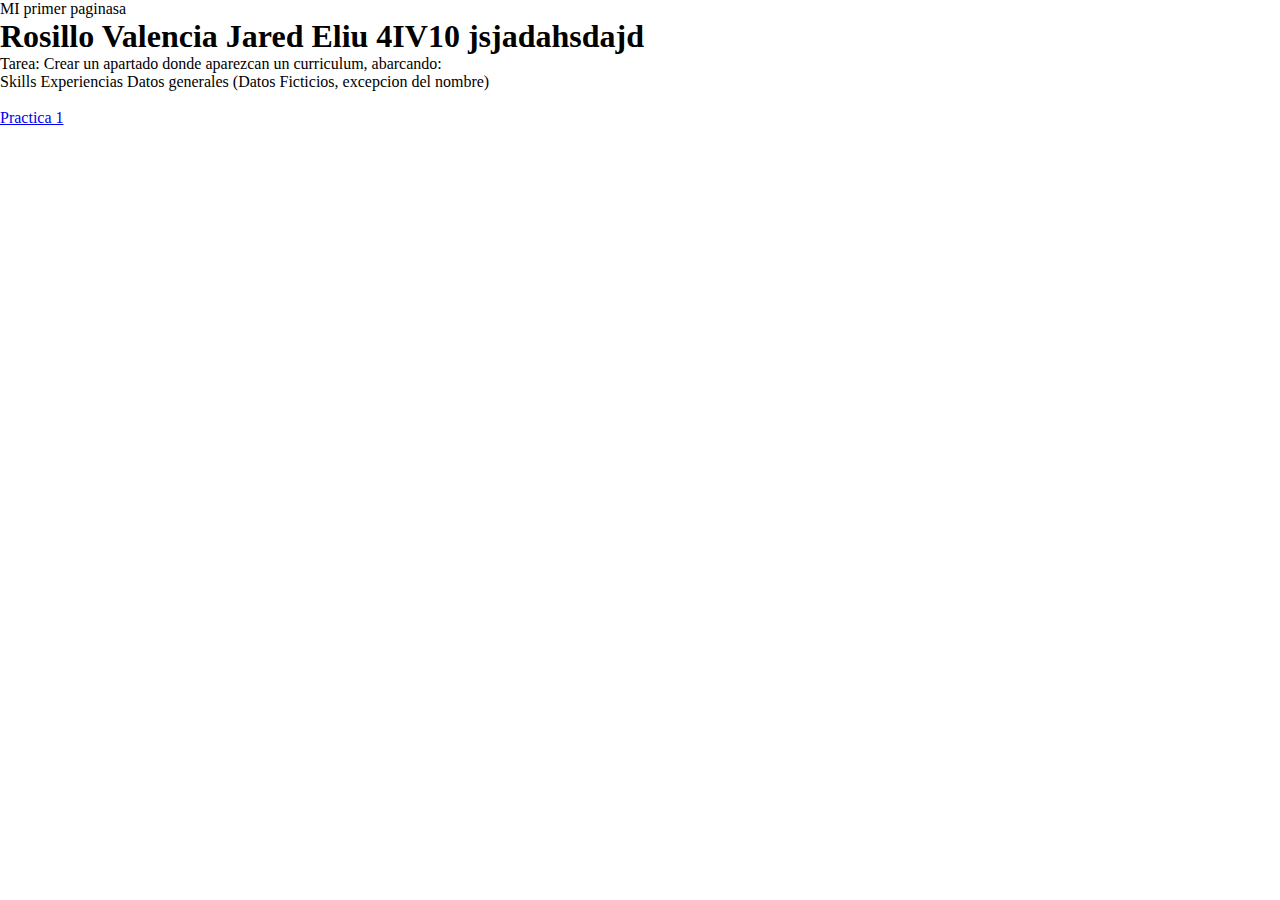
<file: Index.html>
<!DOCTYPE html>
<html lang="en">
<head>
    <meta charset="UTF-8">
    <meta http-equiv="X-UA-Compatible" content="IE=edge">
    <meta name="viewport" content="width=device-width, initial-scale=1.0">
    <title>Mi primer paginita</title>
    <link rel="stylesheet" href="./CSS/style.css">
</head>
<body>
    <div class="container">
        <p> MI primer paginasa</p>
        <h1>Rosillo Valencia Jared Eliu 4IV10 jsjadahsdajd </h1>
        <p>Tarea: Crear un apartado donde aparezcan un curriculum, abarcando:
            <br>
            Skills
            Experiencias
            Datos generales (Datos Ficticios, excepcion del nombre)
        </p>
        <br>
        <li>
            <ol><a href="./01 HTML/principal.html">Practica 1</a></ol>
        </li>
</body>
</html>
</file>
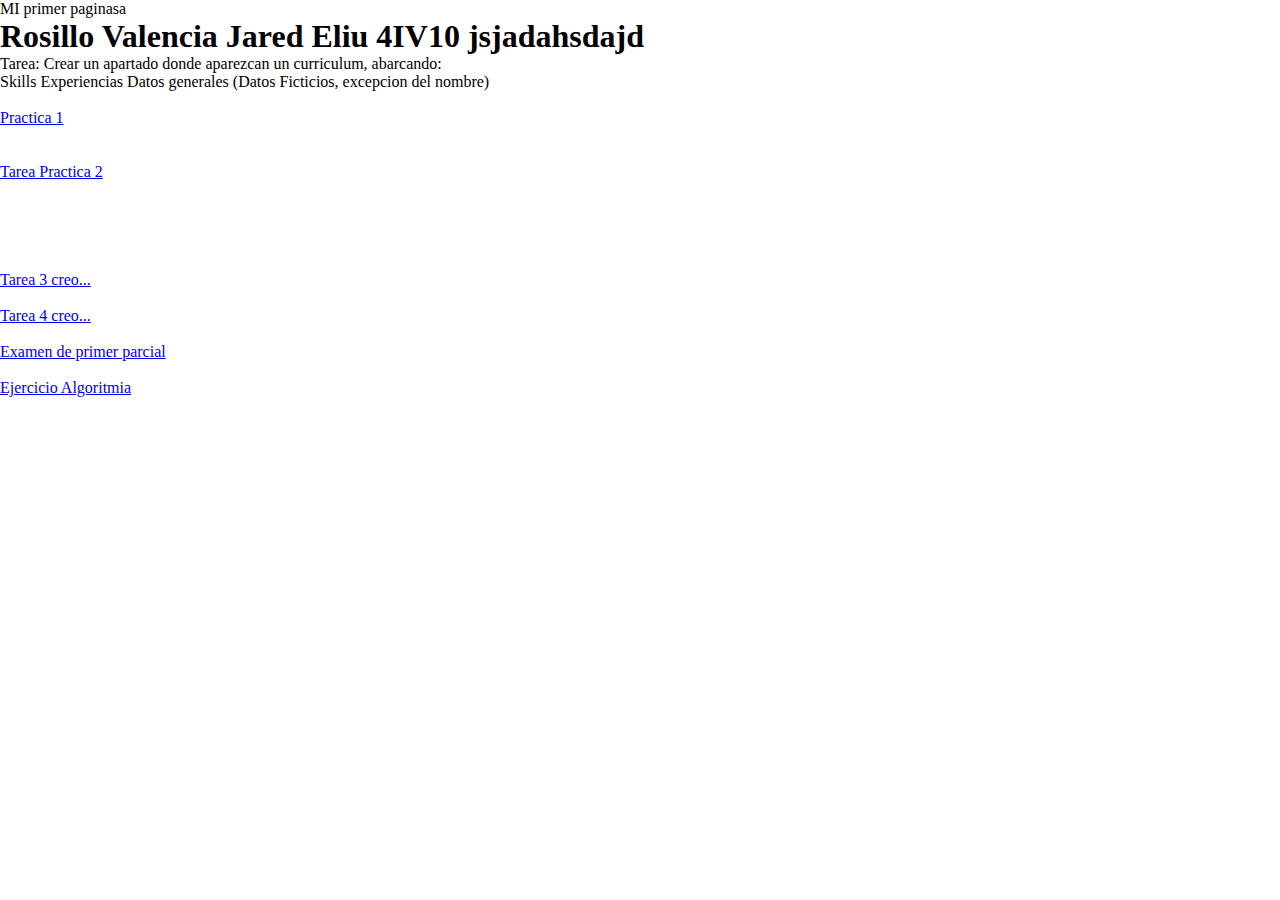
<file: index.html>
<!DOCTYPE html>
<html lang="en">
<head>
    <meta charset="UTF-8">
    <meta http-equiv="X-UA-Compatible" content="IE=edge">
    <meta name="viewport" content="width=device-width, initial-scale=1.0">
    <title>Mi primer paginita</title>
    <link rel="stylesheet" href="./CSS/style.css">
</head>
<body>
    <div class="container">
        <p> MI primer paginasa</p>
        <h1>Rosillo Valencia Jared Eliu 4IV10 jsjadahsdajd </h1>
        <p>Tarea: Crear un apartado donde aparezcan un curriculum, abarcando:
            <br>
            Skills
            Experiencias
            Datos generales (Datos Ficticios, excepcion del nombre)
        </p>
        <br>
        <li>
            <ol><a href="./03Curriculum/curriculum.html">Practica 1</a></ol>
            <br>
            <br>
            <ol><a href="./02Formulario/formulario.html">Tarea Practica 2</a></ol>

        <br>
        <br>
        <br>
        <br>
        <br>
        <a href="./Tarea_Rosillo_Valencia_Jared-4IV10_Ejercicios-a-montones/ejercicios/mainEjercicios.html ">Tarea 3 creo...</a>
        <br><br>
        <a href="./03Registro/formularioregistro.html">Tarea 4 creo...</a>
        <br><br>
        <a href="./examenprimerparcial/primerexamen.html">Examen de primer parcial </a>
            <br><br>
        <a href="./Algoritmia/algoritmia.html">Ejercicio Algoritmia</a>

        </li>
</body>
</html>
</file>
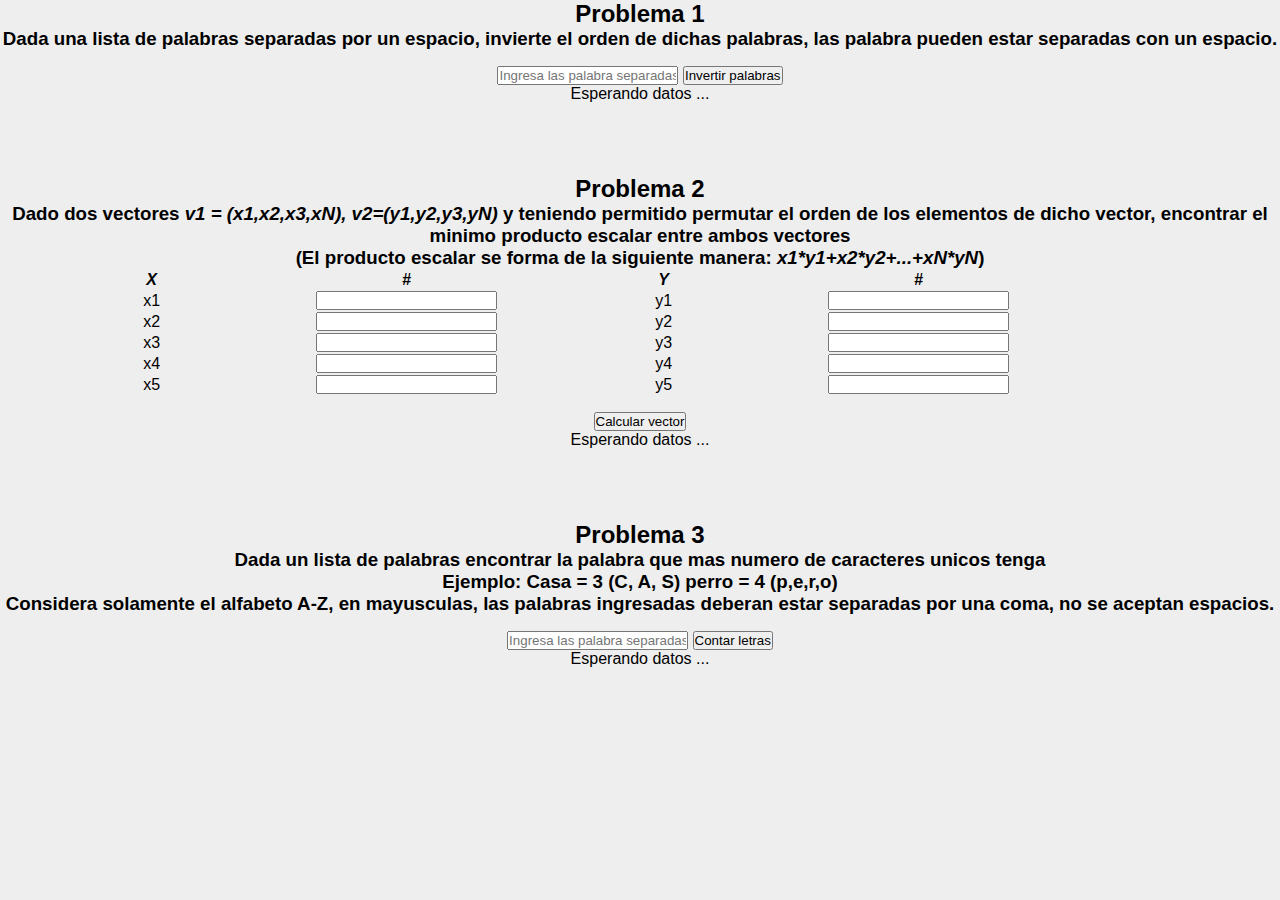
<file: Algoritmia/algoritmia.html>
<!DOCTYPE html>
<html lang="en">
  <head>
    <meta charset="UTF-8" />
    <meta http-equiv="X-UA-Compatible" content="IE=edge" />
    <meta name="viewport" content="width=device-width, initial-scale=1.0" />
    <link rel="stylesheet" href="./CSS/style.css" />
    <title>Ejercicios de Algoritmia</title>
  </head>

  <body>
    <div class="container">
      <!-- Problema 1 -->
      <div class="problema-container">
        <h2 class="problema-title">Problema 1</h2>
        <h3>
          Dada una lista de palabras separadas por un espacio, invierte el orden
          de dichas palabras, las palabra pueden estar separadas con un espacio.
        </h3>
        <div class="problema-content">
          <input
            type="text"
            class="problema-input"
            placeholder="Ingresa las palabra separadas por un espacio: "
            id="p1-input"
          />
          <button
            type="button"
            class="problema-button"
            onclick="return problemaUno()"
            style="margin-top: 1rem"
          >
            Invertir palabras
          </button>
          <pre class="problema-output" id="p1-output">Esperando datos ...</pre>
        </div>
      </div>
      <br>
      <br>
      <br>
      <br>



      <!-- Problema 2 -->
      <div class="problema-container">
        <h2 class="problema-title">Problema 2</h2>
        <h3>
          Dado dos vectores <em>v1 = (x1,x2,x3,xN), v2=(y1,y2,y3,yN)</em>
          y teniendo permitido permutar el orden de los elementos de dicho
          vector, encontrar el minimo producto escalar entre ambos vectores
          <br />
          (El producto escalar se forma de la siguiente manera:
          <em>x1*y1+x2*y2+...+xN*yN</em>)
        </h3>
        <div class="problema-content">
          <div
            class="tablas"
            style="width: 100%; display: flex; justify-content: center"
          >
            <table class="problema-table" style="width: 40%">
              <thead>
                <tr>
                  <th><em>X</em></th>
                  <th>#</th>
                </tr>
              </thead>
              <tbody>
                <tr>
                  <td>x1</td>
                  <td>
                    <input type="number" class="problema-input" id="p2-x1" />
                  </td>
                </tr>
                <tr>
                  <td>x2</td>
                  <td>
                    <input type="number" class="problema-input" id="p2-x2" />
                  </td>
                </tr>
                <tr>
                  <td>x3</td>
                  <td>
                    <input type="number" class="problema-input" id="p2-x3" />
                  </td>
                </tr>
                <tr>
                  <td>x4</td>
                  <td>
                    <input type="number" class="problema-input" id="p2-x4" />
                  </td>
                </tr>
                <tr>
                  <td>x5</td>
                  <td>
                    <input type="number" class="problema-input" id="p2-x5" />
                  </td>
                </tr>
              </tbody>
            </table>
            <table class="problema-table" style="width: 40%">
              <thead>
                <tr>
                  <th><em>Y</em></th>
                  <th>#</th>
                </tr>
              </thead>
              <tbody>
                <tr>
                  <td>y1</td>
                  <td>
                    <input type="number" class="problema-input" id="p2-y1" />
                  </td>
                </tr>
                <tr>
                  <td>y2</td>
                  <td>
                    <input type="number" class="problema-input" id="p2-y2" />
                  </td>
                </tr>
                <tr>
                  <td>y3</td>
                  <td>
                    <input type="number" class="problema-input" id="p2-y3" />
                  </td>
                </tr>
                <tr>
                  <td>y4</td>
                  <td>
                    <input type="number" class="problema-input" id="p2-y4" />
                  </td>
                </tr>
                <tr>
                  <td>y5</td>
                  <td>
                    <input type="number" class="problema-input" id="p2-y5" />
                  </td>
                </tr>
              </tbody>
            </table>
          </div>

          <button
            type="button"
            class="problema-button"
            onclick="return problemaDos()"
            style="margin-top: 1rem"
          >
            Calcular vector
          </button>
          <pre class="problema-output" id="p2-output">Esperando datos ...</pre>
        </div>
      </div>
      <br>
      <br>
      <br>
      <br>



      <!-- Problema 3 -->
      <div class="problema-container">
        <h2 class="problema-title">Problema 3</h2>
        <h3>
          Dada un lista de palabras encontrar la palabra que mas numero de
          caracteres unicos tenga <br />Ejemplo: Casa = 3 (C, A, S) perro = 4
          (p,e,r,o) <br />
          Considera solamente el alfabeto A-Z, en mayusculas, las palabras
          ingresadas deberan estar separadas por una coma, no se aceptan
          espacios.
        </h3>
        <div class="problema-content">
          <input
            type="text"
            class="problema-input"
            placeholder="Ingresa las palabra separadas por una coma: "
            id="p3-input"
          />
          <button
            type="button"
            class="problema-button"
            onclick="return problema3()"
            style="margin-top: 1rem"
          >
            Contar letras
          </button>
          <pre class="problema-output" id="p3-output">Esperando datos ...</pre>
        </div>
      </div>
    </div>

    <script src="./JS/algo.js"></script>
  </body>
</html>
</file>
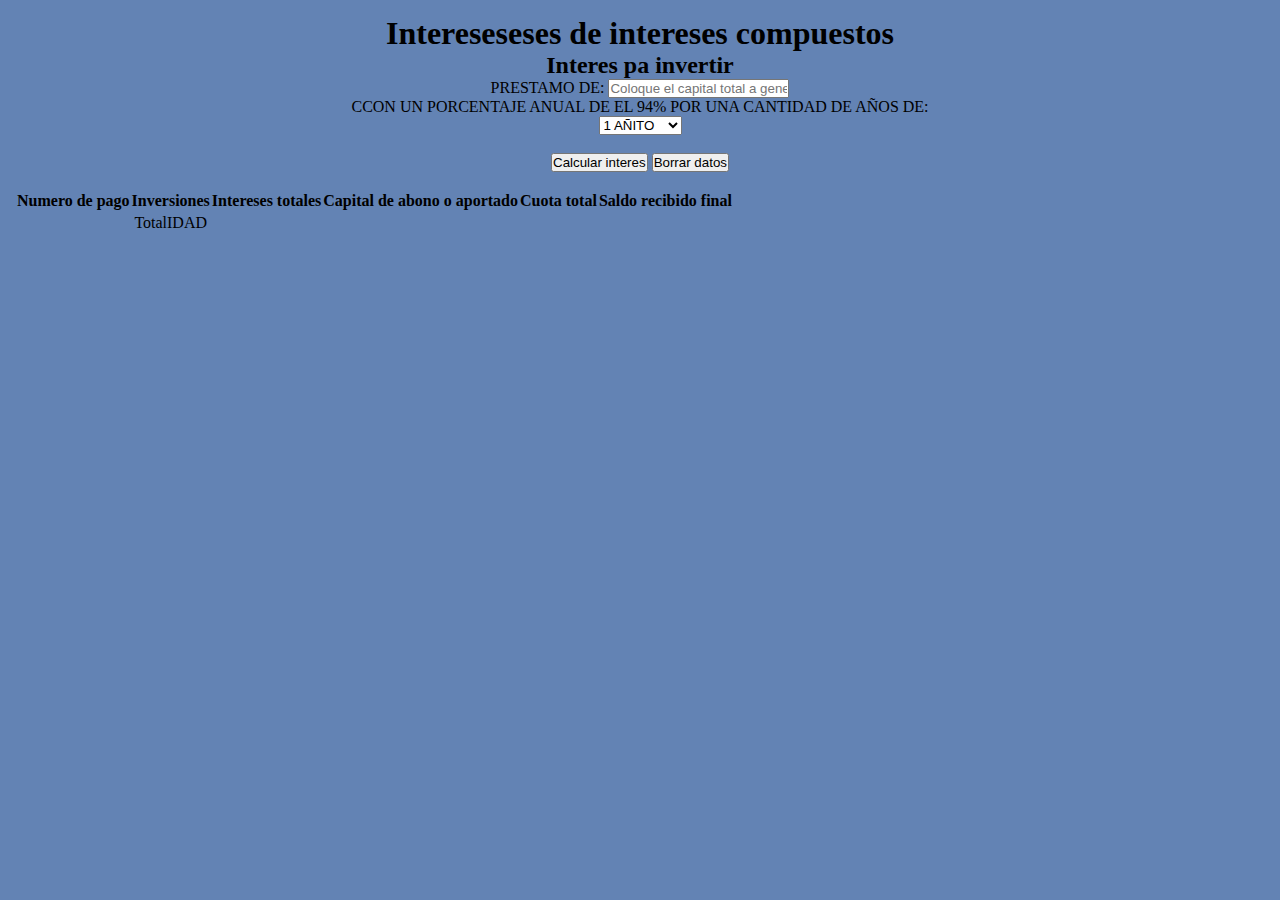
<file: examenprimerparcial/primerexamen.html>
<!DOCTYPE html>
<html lang="en">
  <head>
    <meta charset="UTF-8" />
    <meta http-equiv="X-UA-Compatible" content="IE=edge" />
    <meta name="viewport" content="width=device-width, initial-scale=1.0" />
    <link rel="stylesheet" href="./CSS/examenstyle.css" />
    <title>PRIMER</title>
  </head>

  <body>
    <div class="main-container">
      <header>
        <h1>Intereseseses de intereses compuestos</h1>
        <nav>
          <h2>
            Interes pa invertir
          </h2>
        </nav>
      </header>
      <form method="get" name="input">
        <label>PRESTAMO DE: </label>
        <input
          type="text"
          id="capital"
          placeholder="Coloque el capital total a generar"
          onkeypress="return inputN(event)"
        />
        <br />
        <label>CCON UN PORCENTAJE ANUAL DE EL 94% POR UNA CANTIDAD DE AÑOS DE:</label><br />
        <select name="años" id="years">
          <option value="1" selected>1 AÑITO</option>
          <option value="2">2 AÑITOS</option>
          <option value="3">3 AÑITOS</option>
          <option value="4">4 AÑITOS</option>
          <option value="5">5 AÑITOS</option>
        </select>
        <br />
        <br />
        <input type="button" value="Calcular interes" onclick="return examenF()" />
        <input type="button" value="Borrar datos" onclick="return limpiar()" />
        <br />
        <br />
        <div class="amortization-table">
          <table>
            <thead>
              <tr>
                <th>Numero de pago</th>
                <th>Inversiones</th>
                <th>Intereses totales</th>
                <th>Capital de abono o aportado</th>
                <th>Cuota total</th>
                <th>Saldo recibido final</th>
              </tr>
            </thead>
            <tbody id="table">
              <tr>
                <td><pre id="noPago"></pre></td>
                <td><pre id="prestamo"></pre></td>
                <td><pre id="interes"></pre></td>
                <td><pre id="pago"></pre></td>
                <td><pre id="cuota"></pre></td>
                <td><pre id="restante"></pre></td>
              </tr>
              <tr>
                <td></td>
                <td>TotalIDAD</td>
                <td><pre id="totalIntereses"></pre></td>
                <td><pre id="totalPago"></pre></td>
                <td><pre id="totalCuota"></pre></td>
                <td></td>
              </tr>
            </tbody>
          </table>
        </div>
        <br />
      </form>
    </div>

    <div class="back-container">
    
    </div>

    <script src="./JS/examenFunction.js"></script>
  </body>
</html>
</file>
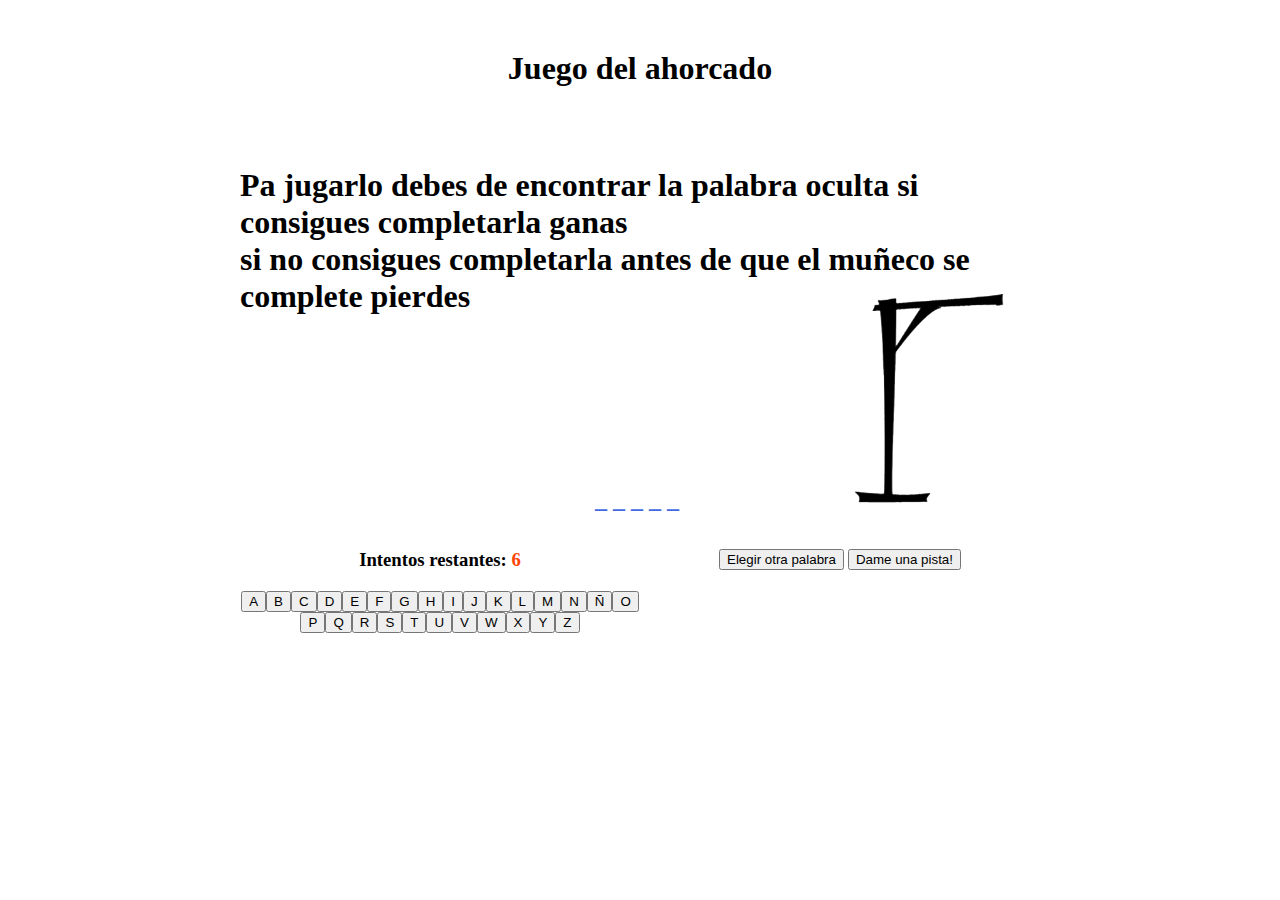
<file: juego-ahorcado/Ahorcado.html>
<!DOCTYPE html>
<html lang="es">
  <head>
    <meta charset="utf-8">
    <title>Ud.2 - Relacion de ejercicios 5</title>
    <link rel="stylesheet" href="estilo-ahoracado.css">
  </head>
  <body>
      <div class="main-container">

        <h1 class="titulo">Juego del ahorcado</h1>
        <h1>Pa jugarlo debes de encontrar la palabra oculta si consigues completarla ganas <br>
        si no consigues completarla antes de que el muñeco se complete pierdes</h1><br>
        <h1 id="msg-final"></h1>
        <h3 id="acierto"></h3>
        <div class="flex-row no-wrap">
          <h2 class="palabra" id="palabra"></h2>
          <picture>
            <img src="img/ahorcado_6.png" alt="" id="image6">
            <img src="img/ahorcado_5.png" alt="" id="image5">
            <img src="img/ahorcado_4.png" alt="" id="image4">
            <img src="img/ahorcado_3.png" alt="" id="image3">
            <img src="img/ahorcado_2.png" alt="" id="image2">
            <img src="img/ahorcado_1.png" alt="" id="image1">
            <img src="img/ahorcado_0.png" alt="" id="image0">
          </picture>
        </div>
        <div class="flex-row" id="turnos">
          <div class="col">
            <h3>Intentos restantes: <span id="intentos">6</span></h3>
          </div>
          <div class="col">
            <button onclick="inicio()" id="reset">Elegir otra palabra</button>
            <button onclick="pista()" id="pista">Dame una pista!</button>
            <span id="hueco-pista"></span>
          </div>
          </div>
        
        <div class="flex-row">
          <div class="col">
            <div class="flex-row" id="abcdario">
            </div>
          </div>
          <div class="col"></div>
        </div>

      </div>
    <script src="ahorcado.js"></script>
  </body>
</html>
</file>
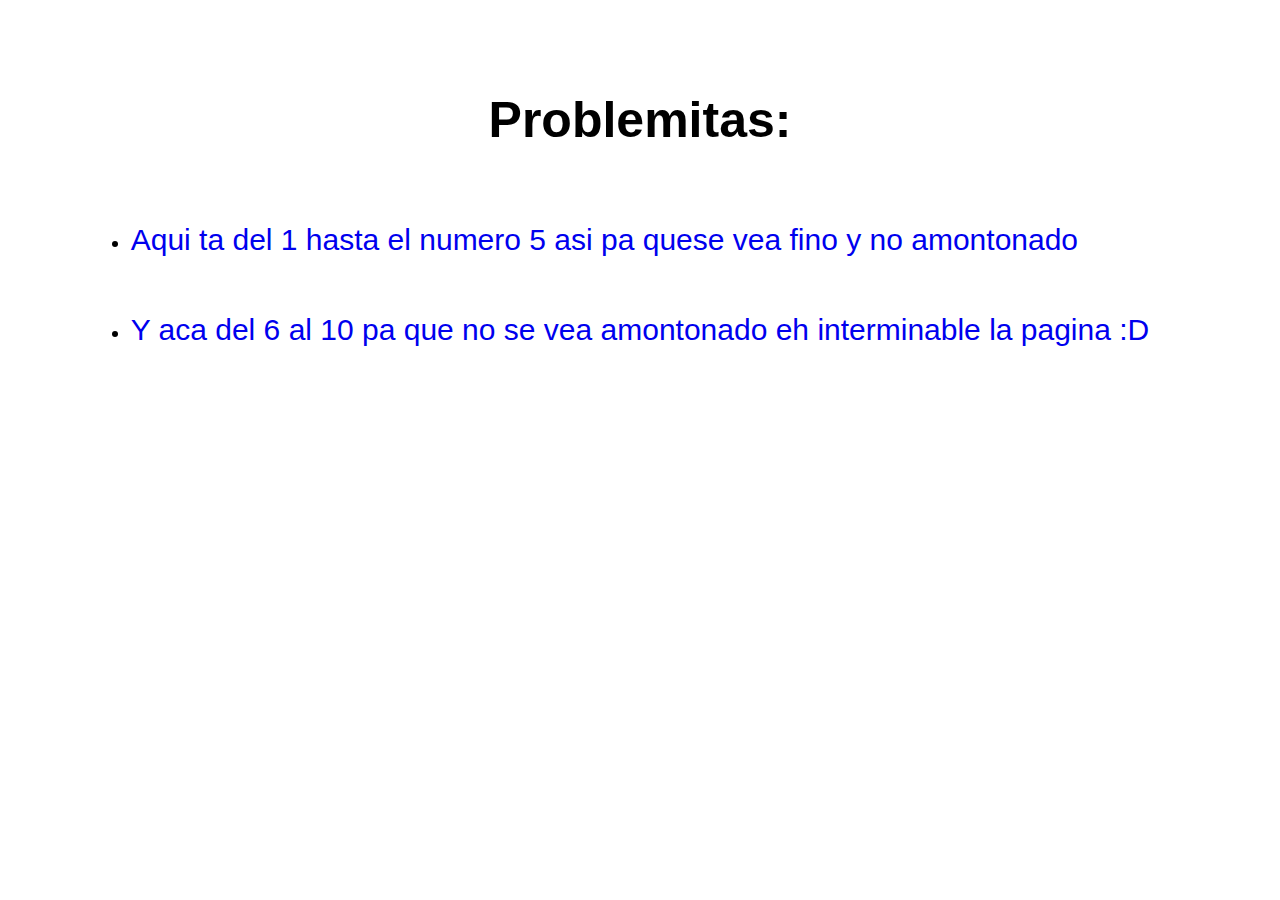
<file: Tarea_Rosillo_Valencia_Jared-4IV10_Ejercicios-a-montones/Ejercicios/mainEjercicios.html>
<!DOCTYPE html>
<html lang="en">
  <head>
    <meta charset="UTF-8" />
    <meta http-equiv="X-UA-Compatible" content="IE=edge" />
    <meta name="viewport" content="width=device-width, initial-scale=1.0" />
    <link rel="stylesheet" href="./CSS/stylemain.css" />
    <title>Problemitas</title>
  </head>

  <body>
    <div class="exercise-container">
      <h2>Problemitas:</h2>
      <ul>
        <li><a href="./Uno-Cinco.html">Aqui ta del 1 hasta el numero 5 asi pa quese vea fino y no amontonado</a></li>
        <li><a href="./Seis-Diez.html">Y aca del 6 al 10 pa que no se vea amontonado eh interminable la pagina :D</a></li>
      </ul>
    </div>

  </body>
</html>
</file>
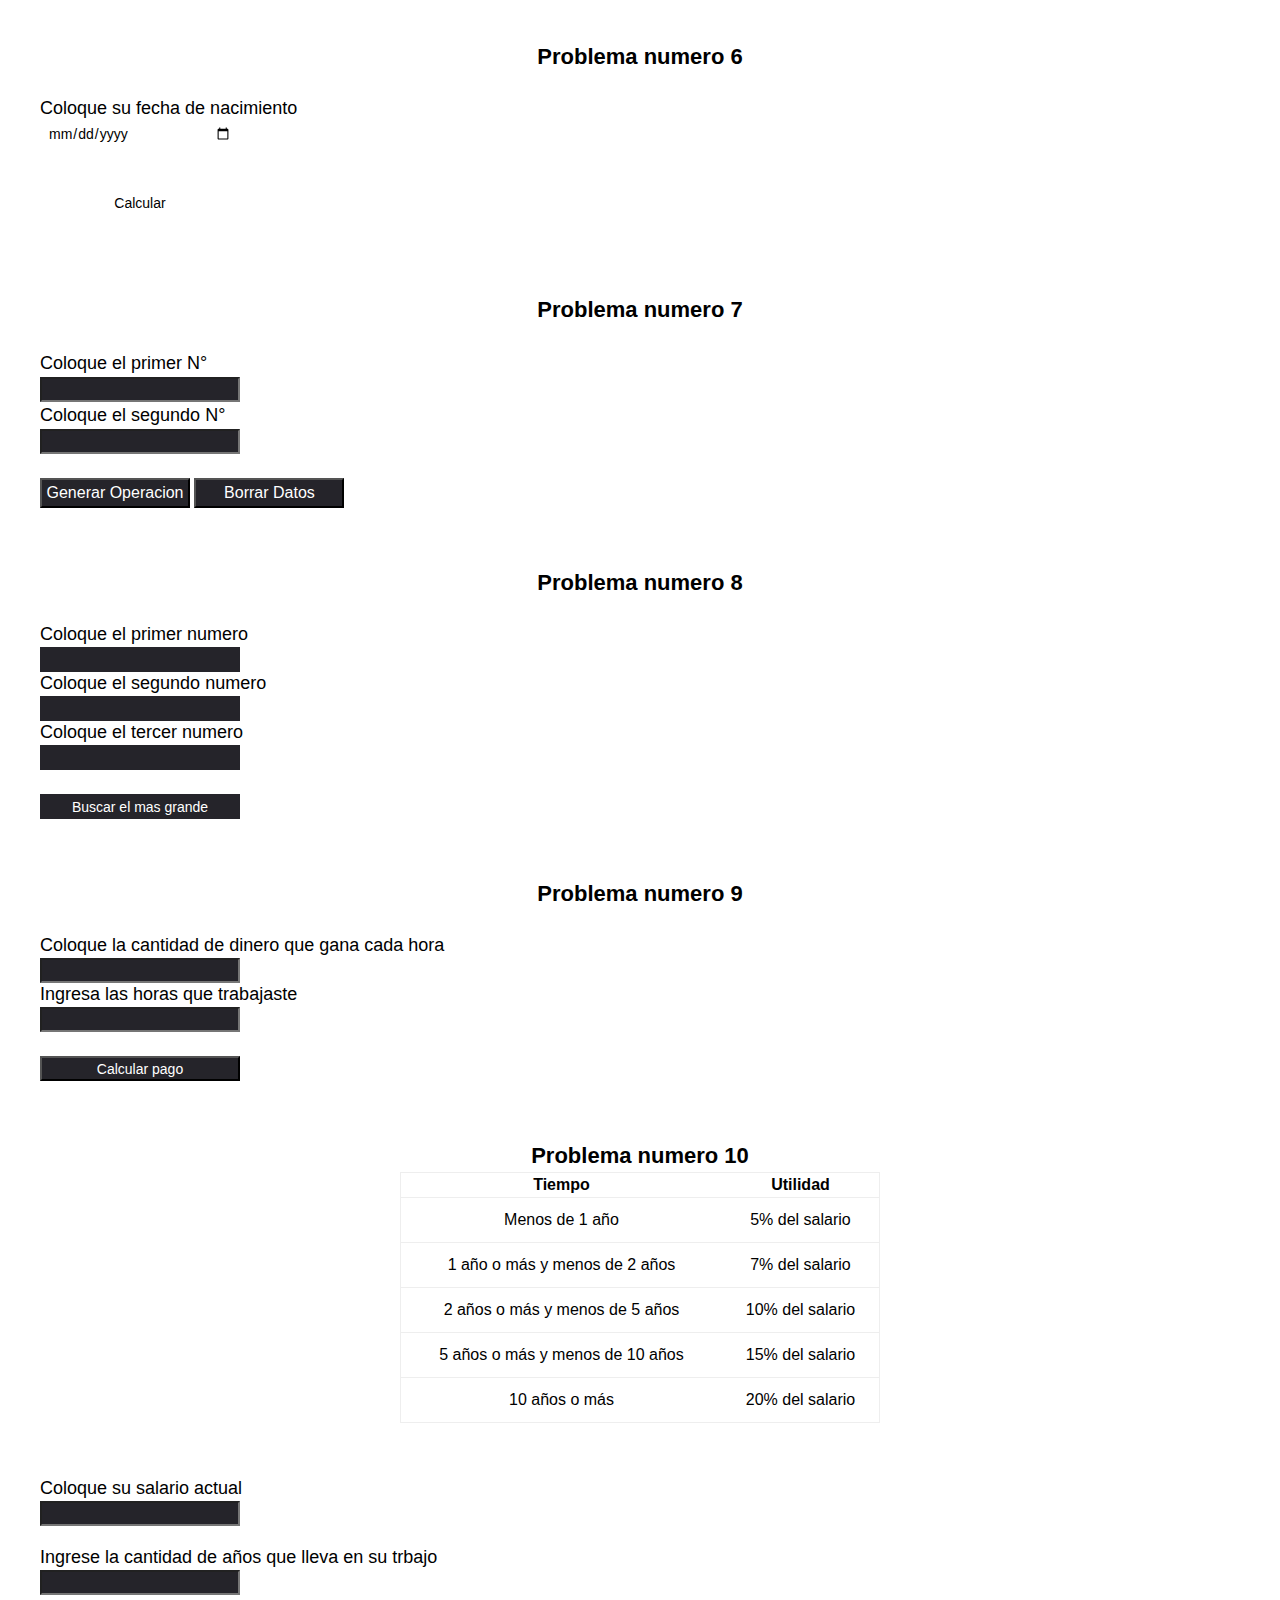
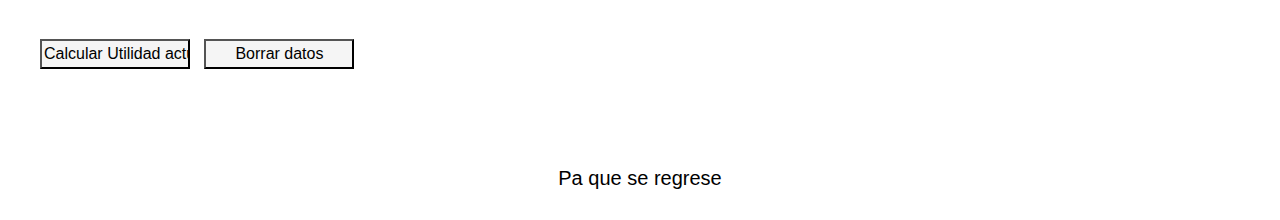
<file: Tarea_Rosillo_Valencia_Jared-4IV10_Ejercicios-a-montones/Ejercicios/Seis-Diez.html>
<!DOCTYPE html>
<html lang="en">
  <head>
    <meta charset="UTF-8" />
    <meta http-equiv="X-UA-Compatible" content="IE=edge" />
    <meta name="viewport" content="width=device-width, initial-scale=1.0" />
    <link rel="stylesheet" href="./CSS/styleSeis-Diez.css">
    <script src="./JS/functionSeis-Diez.js"></script>
    <title>Seis-Diez</title>
  </head>

  <body>
    <div class="sixth">
      <h3>Problema numero 6</h3>
      <br />
      <div class="sixth-answer">
        <form name="input"  method = "get" onsubmit="return sixth(this)">
          <label >Coloque su fecha de nacimiento</label>
          <br>
          <input type="date" name="nacimiento" id="fecha" max="2023-12-31">
          <br>
          <br>
          <input type="submit" value="Calcular">
        </form>
      </div>
    </div>
    <br />
    <div class="seventh">
      <h3>Problema numero 7</h3>
          
      <br />
      <div class="seventh-answer">
        <form name="input"  method = "get" >
          <label >Coloque el primer N°</label>
          <br>
          <input type="text"  id="numeroUno" onkeypress="return seventhI(event)">
          <br>
          <label >Coloque el segundo N°</label>
          <br>
          <input type="text" id="numeroDos" onkeypress="return seventhI(event)">
          <br>
          <br>
          <input type="button" value="Generar Operacion" onclick="return seventh()">
          <input type="button" value="Borrar Datos" onclick="return seventhV()">
        </form>
      </div>
    </div>
    <br />
    <div class="eighth">
      <h3>Problema numero 8</h3>

      <br />
      <div class="eighth-answer">
      <form  name="numeros"method="get" onsubmit="return eighth(this)">
        <label >Coloque el primer numero</label>
        <br>
        <input type="text" name="numero uno" id="numberOne">
        <br>
        <label >Coloque el segundo numero</label>
        <br>
        <input type="text" id="numberTwo" name="numero dos">
        <br>
        <label >Coloque el tercer numero</label>
        <br>
        <input type="text" id="numberThree" name="numero tres">
        <br>
        <br>
        <input type="submit"value="Buscar el mas grande">
      </form>
      </div>
    </div>
    <br />
    <div class="ninth">
      <h3>Problema numero 9</h3>

      <br />
      <div class="ninth-answer">
        <form name="input" onsubmit="return ninth(this)">
        <label >Coloque la cantidad de dinero que gana cada hora</label>
        <br>
        <input type="text" name="salario" id="payment">
        <br>
        <label >Ingresa las horas que trabajaste</label>
        <br>
        <input type="text" name="horas" id="hours">
        <br>
        <br>
        <input type="submit" value="Calcular pago">
        </form>
      </div>
    </div>
    <br />
    <div class="tenth">
      <h3>Problema numero 10</h3>

        <table>
          <tr>
            <th>Tiempo</th>
            <th>Utilidad</th>
          </tr>
          <tr>
            <td>Menos de 1 año</td>
            <td>5% del salario</td>
          </tr>
          <tr>
            <td>1 año o más y menos de 2 años</td>
            <td>7% del salario</td>
          </tr>
          <tr>
            <td>2 años o más y menos de 5 años</td>
            <td>10% del salario</td>
            <tr>
              <td>5 años o más y menos de 10 años</td>
              <td>15% del salario</td>
            </tr>
            <tr>
              <td>10 años o más</td>
              <td>20% del salario</td>
        </table>
      </p>
      <br />
      <div class="tenth-answer">
        <form  method="get" onkeypress="return tenthI(event)">
        <label >Coloque su salario actual</label>
        <br>
        <input type="text" name="salario" id="lastment">
        <br>
        <label >Ingrese la cantidad de años que lleva en su trbajo</label>
        <br>
        <input type="text" name="años" id="years">
        <br>
        <br>
        <input type="button" value="Calcular Utilidad actual" onclick="return tenth()">
        <input type="button" value="Borrar datos" onclick="return tenthV()">
        </form>
        <br>
      </div>
    </div>
    <div class="back-container">

      <br />
      <a href="../Ejercicios/mainEjercicios.html">Pa que se regrese </a>
    </div>
  </body>
</html>
</file>
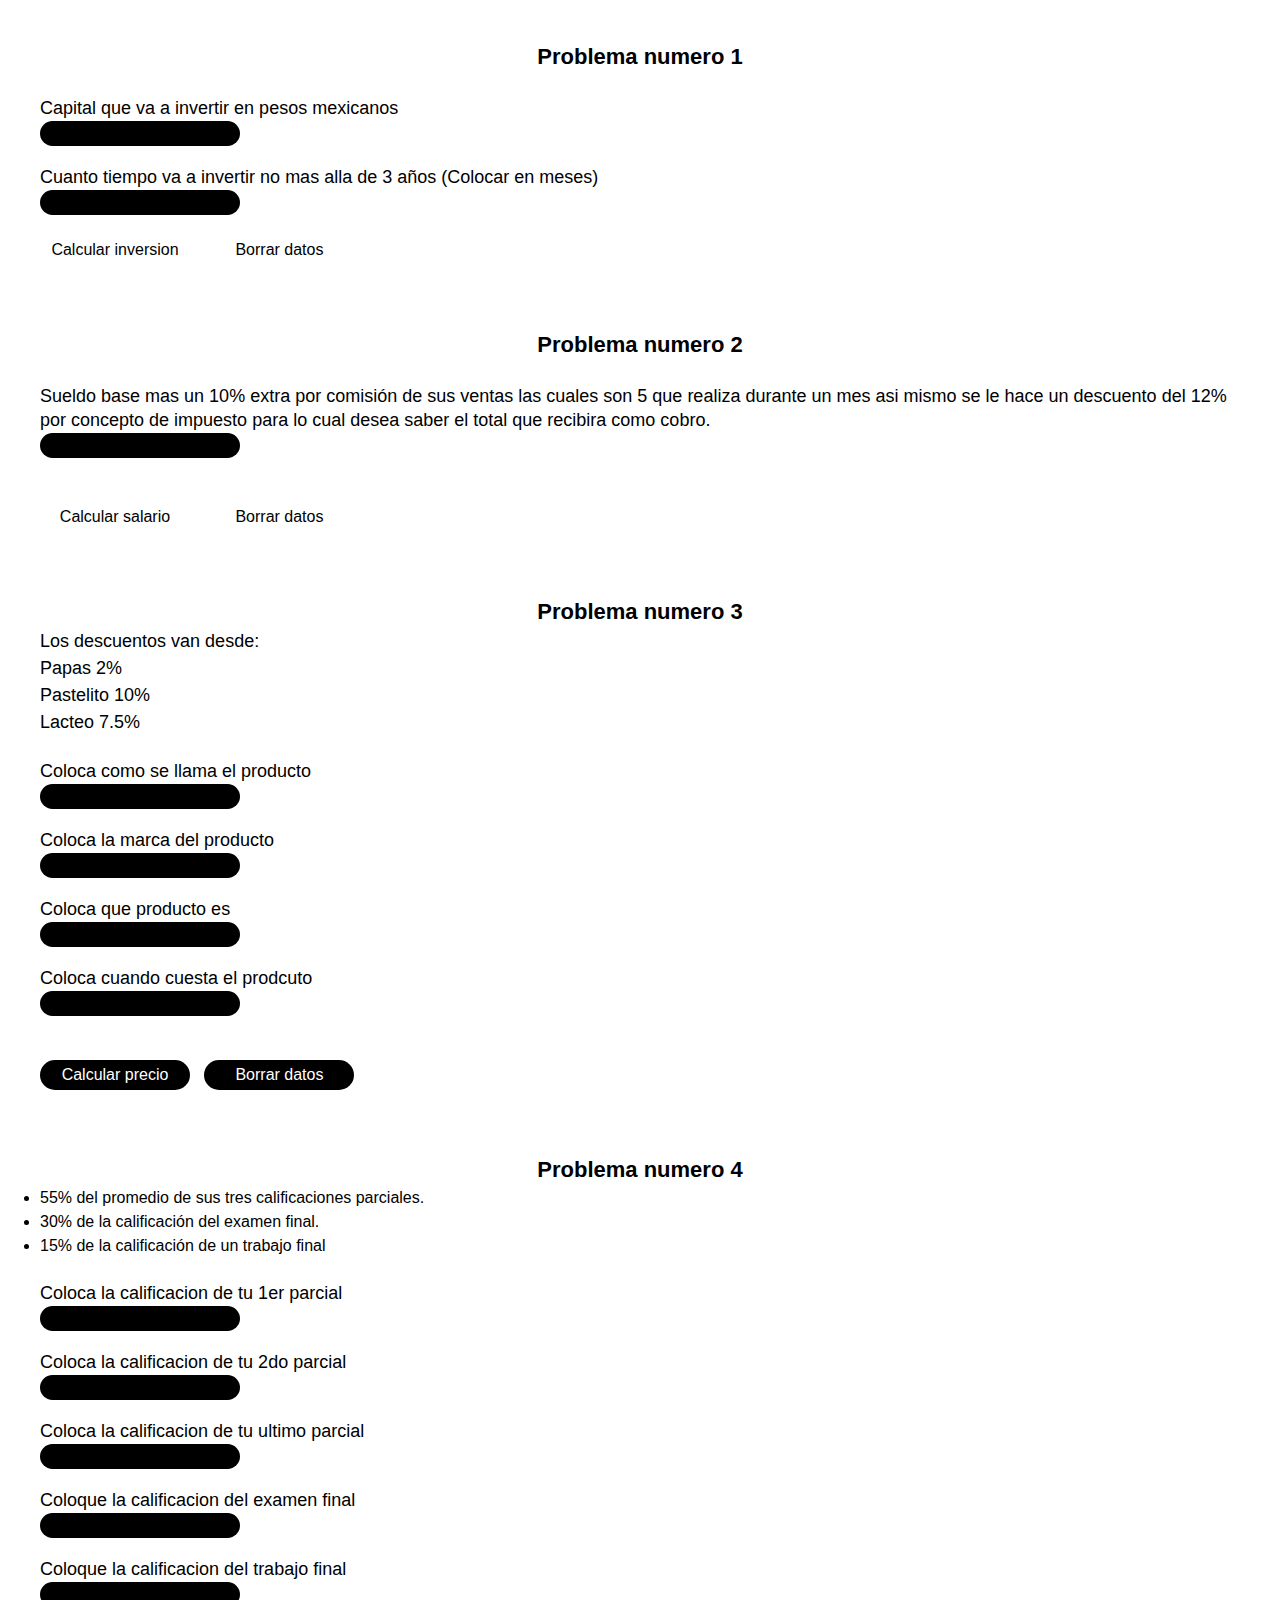
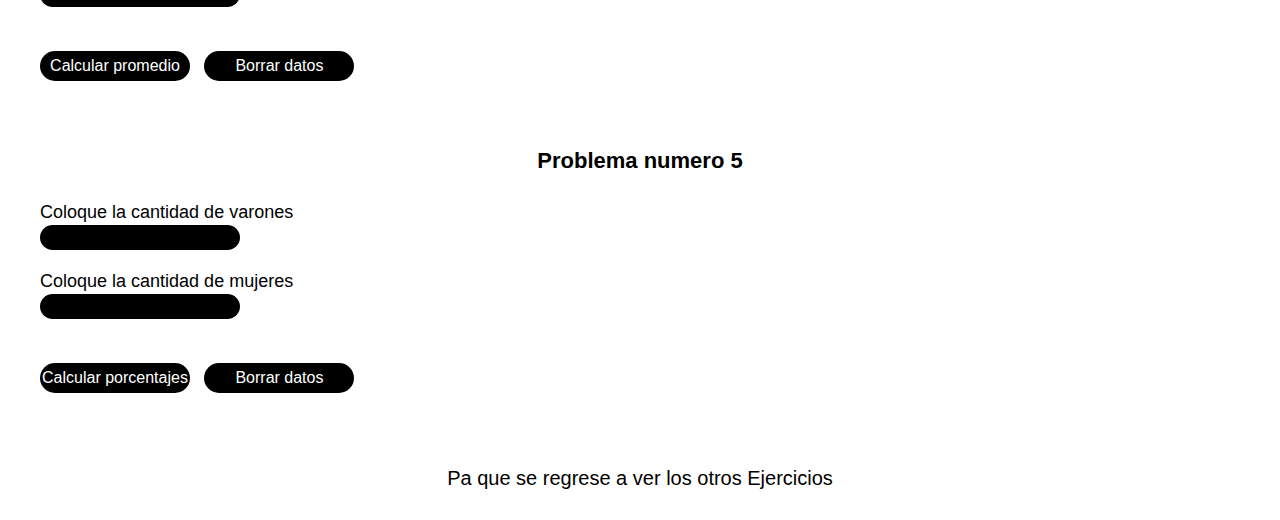
<file: Tarea_Rosillo_Valencia_Jared-4IV10_Ejercicios-a-montones/Ejercicios/Uno-Cinco.html>
<!DOCTYPE html>
<html lang="en">
  <head>
    <meta charset="UTF-8" />
    <meta http-equiv="X-UA-Compatible" content="IE=edge" />
    <meta name="viewport" content="width=device-width, initial-scale=1.0" />
    <link rel="stylesheet" href="./CSS/styleUno-Cinco.css">    
    <title>Uno-Cinco</title>
  </head>

  <body>
    <div class="first">
      <h3>Problema numero 1</h3>

      <br />
      <div class="first-answer" >
        <form name="input" method = "get" >
        <label >Capital que va a invertir en pesos mexicanos</label>
        <br>
        <input type="text" id="inversion" onkeypress="return inputNumeros(event)">
        <br>
        <label >Cuanto tiempo va a invertir no mas alla de 3 años (Colocar en meses)</label>
        <br>
        <input type="text" id="meses"  onkeypress="return inputNumeros(event)">  
        <br>
        <input type="button" value="Calcular inversion" onclick="return funcionUno()">
        <input type="button" value="Borrar datos" onclick="return vaciar()">
        </form>
      </div>
    </div>
    <br />
    <div class="second">
      <h3>Problema numero 2</h3>

      <br />
      <div class="second-answer">
        <form name="input" method = "get" >
        <label >Sueldo base mas un 10% extra por comisión de sus ventas las cuales son 5 que realiza durante un mes asi mismo se le hace un descuento del 12% por concepto de impuesto para lo cual desea saber el total que recibira como cobro.</label>
        <br>
        <input type="text" id="pagoV" onkeypress="return inputNumeros(event)">
        <br>
        <br>
        <input type="button" value="Calcular salario" onclick="return secondF()">
        <input type="button" value="Borrar datos" onclick="return secondV()">
        </form>
      </div>
    </div>
    <br />
    <div class="third">
      <h3>Problema numero 3</h3>
      <p>
       Los descuentos van desde:
       <br>
      Papas 2% 
       <br>
       Pastelito 10%
       <br>
       Lacteo 7.5%
       <br>
      </p>
      <br />
      <div class="third-answer">
        <form method="get" name="Store">
          <label >Coloca como se llama el producto</label>
          <br>
          <input type="text" id='producto' onkeypress="return inputLetras()">
          <br>
          <label >Coloca la marca del producto</label>
          <br>
          <input type="text" id='marca' onkeypress="return inputLetras()">
          <br>
          <label >Coloca que producto es</label>
          <br>
          <input type="text" id='tipoProducto' onkeypress="return inputLetras()">
          <br>
          <label >Coloca cuando cuesta el prodcuto</label>
          <br>
          <input type="text" id='precioProducto' onkeypress="return inputNumeros(event)">
          <br>
          <br>
          <input type="button" value="Calcular precio" onclick="return thirdF()">
          <input type="button" value="Borrar datos" onclick="return thirdV()">
        </form>
      </div>
    </div>
    <br />
    <div class="fourth">
      <h3>Problema numero 4</h3>

        <ul>
        <li>55% del promedio de sus tres calificaciones parciales.</li>
        <li>30% de la calificación del examen final. </li>
        <li>15% de la calificación de un trabajo final</li>
    </ul>
      </p>
      <br />
      <div class="fourth-answer">
        <form  method="get" name="calificacion">
          <label >Coloca la calificacion de tu 1er parcial</label>
          <br>
          <input type="text" id='parcial1' onkeypress="return inputNumeros(event)">
          <br>
          <label >Coloca la calificacion de tu 2do parcial</label>
          <br>
          <input type="text" id='parcial2' onkeypress="return inputNumeros(event)">
          <br>
          <label >Coloca la calificacion de tu ultimo parcial</label>
          <br>
          <input type="text" id='parcial3' onkeypress="return inputNumeros(event)">
          <br>
          <label >Coloque la calificacion del examen final</label>
          <br>
          <input type="text" id='examenFinal' onkeypress="return inputNumeros(event)">
          <br>
          <label >Coloque la calificacion del trabajo final</label>
          <br>
          <input type="text" id='trabajoFinal' onkeypress="return inputNumeros(event)">
          <br>
          <br>
          <input type="button" value="Calcular promedio" onclick="return fourthF()">
          <input type="button" value="Borrar datos" onclick="return fourthV()">
        </form>
      </div>
    </div>
    <br />
    <div class="fifth">
      <h3>Problema numero 5</h3>

      <br />
      <div class="fifth-answer">
        <form method="get" name="porcentajes">
          <label >Coloque la cantidad de varones</label>
          <br>
          <input type="text" id='hombres' onkeypress="return inputNumeros(event)">
          <br>
          <label >Coloque la cantidad de mujeres</label>
          <br>
          <input type="text" id='mujeres' onkeypress="return inputNumeros(event)">
          <br>
          <br>
          <input type="button" value="Calcular porcentajes" onclick="return fifthF()">
          <input type="button" value="Borrar datos" onclick="return fifthV()">
        </form>
      </div>
    </div>
    <div class="back-container">

      <br>
      <a href="../Ejercicios/mainEjercicios.html">Pa que se regrese a ver los otros Ejercicios</a>
    </div>
    <script src="./JS/functionUno-Cinco.js"></script>
  </body>
</html>
</file>
<file: CSS/style.css>
*{
    padding: 0;
    margin: 0;
    background-color: #8104f600;
}
</file>
<file: Algoritmia/CSS/style.css>
* {
  font-family: "Roboto", sans-serif;
  margin: 0;
  padding: 0;
  box-sizing: border-box;
}
body {
  margin: 0;
  padding: 0;
  background-color: #eee;
  color: black;
  text-align: center;
  font-family: Verdana, Geneva, Tahoma, sans-serif;
}
</file>
<file: examenprimerparcial/CSS/examenstyle.css>
* {
    margin: 0;
    padding: 0;
  }
  
  body {
    background-color: rgb(99, 131, 180);
    margin: 15px;
    text-align: center;
  }
</file>
<file: juego-ahorcado/estilo-ahoracado.css>
* {
  box-sizing: border-box;
}
.main-container {
  max-width: 800px;
  margin: auto;
}
h1.titulo {
  margin: 50px auto 80px auto;
  text-align: center;
  font-family: Cambria, Cochin, Georgia, Times, Times New Roman, serif;
}
h1#msg-final {
  text-align: center;
  color: crimson;
  transition: all .5s ease;
  transform: scale(0);
  min-height: 50px;
  margin-bottom: 0;
}
.zoom-in {
  transform: scale(1) !important;
}
#acierto {
  text-align: center;
  min-height: 24px;
  transform: scale(0);
}
.acierto {
  animation: zoomInOut 1s ease;
}
.rojo {
  color: red;
}
.verde {
  color: green;
}
@keyframes zoomInOut {
  0% { transform: scale(0); }
  50% { transform: scale(1); }
  70% { transform: scale(1); }
  100% { transform: scale(0); }
}
h2.palabra {
  margin: 0 auto 25px auto;
  text-align: center;
  color: royalblue;
  text-transform: uppercase;
  letter-spacing: 6px;
}
.flex-row {
  display: flex;
  justify-content: center;
  flex-wrap: wrap;
  margin: 10px auto; 
}
.no-wrap {
  flex-wrap: nowrap !important;
}
.col {
  width: 50%;
  text-align: center;
}
.col span {
  
}
#turnos h3 {
  margin: auto;
}
h3 span {
   color: orangered;
}
.letra:disabled {
  color:rgba(255, 0, 0, 0.5);
}
picture {
  position: relative;
}
picture img {
  position: absolute;
  top: -203px;
  left: -205px;
  height: 225px;
}
#image5, #image4, #image3,
#image2, #image1, #image0 {
  opacity: 0;
  transition: opacity .3s ease;
}
.fade-in {
  opacity: 1 !important;
}
.encuadre {
  border: 2px dashed crimson;
  padding: 3px 2px 2px 6px;
}
</file>
<file: Tarea_Rosillo_Valencia_Jared-4IV10_Ejercicios-a-montones/Ejercicios/CSS/stylemain.css>
* {
  margin: 0;
  padding: 0;
}

body {
  background-color: rgb(255, 255, 255);
  margin: 30px;
  padding: 15px;
  font-family: "Gill Sans", "Gill Sans MT", Calibri, "Trebuchet MS", sans-serif;
  line-height: 3;
  font-size: 20px;
}

.exercise-container {
  display: flex;
  align-items: center;
  justify-content: center;
  flex-direction: column;
}

.exercise-container h2 {
  display: flex;
  font-size: 50px;
  color: rgb(0, 0, 0);
}

.exercise-container a {
  display: flex;
  font-size: 30px;
  text-decoration: none;
}

.back-container {
  display: flex;
  align-items: center;
  justify-content: center;
  flex-direction: column;
}

.back-container a {
  display: flex;
  font-size: 30px;
  text-decoration: none;
  color: black;
}
</file>
<file: Tarea_Rosillo_Valencia_Jared-4IV10_Ejercicios-a-montones/Ejercicios/CSS/styleSeis-Diez.css>
* {
  margin: 0;
  padding: 0;
  box-sizing: border-box;
}

body {
  margin: 10px;
  padding: 10px;
  background-color: rgb(255, 255, 255);
  font-family: "Gill Sans", "Gill Sans MT", "Trebuchet MS", sans-serif;
}

.sixth {
  background-color: rgb(255, 255, 255);
  color: rgb(0, 0, 0);
  border: none;
  border-radius: 20px;
  padding: 20px;
  line-height: 1.5;
}

.sixth h3 {
  text-align: center;
  font-size: 22px;
}

.sixth p {
  font-size: 18px;
  text-align: justify;
}

.sixth-answer label {
  font-size: 18px;
  line-height: 1.2;
  padding-bottom: 10px;
  padding-top: 10px;
}

.sixth-answer input {
  font-family: "Gill Sans", "Gill Sans MT", Calibri, "Trebuchet MS", sans-serif;
  font-size: 14px;
  background-color: rgb(255, 255, 255);
  color: rgb(0, 0, 0);
  border: none;
  border-radius: 20px;
  margin-right: 10px;
  margin-bottom: 20px;
  padding: 2px;
  padding-left: 8px;
  padding-right: 8px;
  height: 25px;
  width: 200px;
}

.sixth-answer input[type="button"] {
  font-family: "Gill Sans", "Gill Sans MT", Calibri, "Trebuchet MS", sans-serif;
  font-size: 16px;
  margin-right: 10px;
  margin-bottom: 5px;
  padding: 2px;
  height: 30px;
  width: 150px;
  background-color: rgb(255, 255, 255);
  color: rgb(156, 142, 142);
  border: none;
  border-radius: 20px;
}

.seventh {
  background-color: rgb(255, 255, 255);
  color: rgb(0, 0, 0);
 
  border-radius: 20px;
  padding: 20px;
  line-height: 1.5;
}

.seventh h3 {
  text-align: center;
  font-size: 22px;
}

.seventh p {
  font-size: 18px;
  text-align: justify;
}

.seventh-answer label {
  font-size: 18px;

}

.seventh-answer input {
  font-family: "Gill Sans", "Gill Sans MT", "Trebuchet MS", sans-serif;
  font-size: 14px;
  background-color: rgb(37, 36, 42);
  color: #ffffff;

 
  padding: 2px;
  padding-left: 8px;
  padding-right: 8px;
  height: 25px;
  width: 200px;
}

.seventh-answer input[type="button"] {
  font-family: "Gill Sans", "Gill Sans MT", Calibri, "Trebuchet MS", sans-serif;
  font-size: 16px;

  padding: 2px;
  height: 30px;
  width: 150px;
  background-color: rgb(37, 36, 42);
  color: white;

}

.eighth {
  background-color: rgb(255, 255, 255);
  color: rgb(0, 0, 0);
  border: none;
  border-radius: 20px;
  padding: 20px;
  line-height: 1.5;
}

.eighth h3 {
  text-align: center;
  font-size: 22px;
}

.eighth p {
  font-size: 18px;
  text-align: justify;
}

.eighth-answer label {
  font-size: 18px;
  line-height: 1.2;
  padding-bottom: 10px;
  padding-top: 10px;
}

.eighth-answer input {
  font-family: "Gill Sans", "Gill Sans MT", Calibri, "Trebuchet MS", sans-serif;
  font-size: 14px;
  background-color: rgb(37, 36, 42);
  color: white;
  border: none;

  padding: 2px;
  padding-left: 8px;
  padding-right: 8px;
  height: 25px;
  width: 200px;
}

.eighth-answer input[type="button"] {
  font-family: "Gill Sans", "Gill Sans MT", Calibri, "Trebuchet MS", sans-serif;
  font-size: 16px;
  margin-right: 10px;
  margin-bottom: 5px;
  padding: 2px;
  height: 30px;
  width: 150px;
  background-color: rgb(37, 36, 42);
  color: white;
  border: none;
  border-radius: 20px;
}

.ninth {
  background-color: rgb(255, 255, 255);
  color: rgb(0, 0, 0);
  border: none;
  border-radius: 20px;
  padding: 20px;
  line-height: 1.5;
}

.ninth h3 {
  text-align: center;
  font-size: 22px;
}

.ninth p {
  font-size: 18px;
  text-align: justify;
}

.ninth-answer label {
  font-size: 18px;
  line-height: 1.2;
  padding-bottom: 10px;
  padding-top: 10px;
}

.ninth-answer input {
  font-family: "Gill Sans", "Gill Sans MT", "Trebuchet MS", sans-serif;
  font-size: 14px;
  background-color: rgb(37, 36, 42);
  color: white;


  padding: 2px;
  padding-left: 8px;
  padding-right: 8px;
  height: 25px;
  width: 200px;
}

.ninth-answer input[type="button"] {
  font-family: "Gill Sans", "Gill Sans MT", Calibri, "Trebuchet MS", sans-serif;
  font-size: 16px;

  padding: 2px;
  height: 30px;
  width: 150px;
  background-color: rgb(37, 36, 42);
  color: white;
  border: none;
  border-radius: 20px;
}

.tenth {
  background-color: rgb(255, 255, 255);
  color: rgb(0, 0, 0);
  border: none;
  border-radius: 20px;
  padding: 20px;
  line-height: 1.5;
}

.tenth h3 {
  text-align: center;
  font-size: 22px;
}

.tenth p {
  font-size: 18px;
  text-align: justify;
  margin-bottom: 30px;
}

.tenth table {
  width: 40%;
  border-collapse: collapse;
  margin: 0 auto;
  border: solid 1px #eee;
}

.tenth tr {
  border: solid 1px #eee;
}

.tenth tr,
td {
  padding: 10px;
  text-align: center;
}

.tenth-answer label {
  font-size: 18px;
  line-height: 1.2;
  padding-bottom: 10px;
  padding-top: 10px;
}

.tenth-answer input {
  font-family: "Gill Sans", "Gill Sans MT", Calibri, "Trebuchet MS", sans-serif;
  font-size: 14px;
  background-color: rgb(37, 36, 42);
  color: white;
 
  margin-bottom: 20px;
  padding: 2px;
  padding-left: 8px;
  padding-right: 8px;
  height: 25px;
  width: 200px;
}

.tenth-answer input[type="button"] {
  font-family: "Gill Sans", "Gill Sans MT", Calibri, "Trebuchet MS", sans-serif;
  font-size: 16px;
  margin-right: 10px;
  margin-bottom: 5px;
  padding: 2px;
  height: 30px;
  width: 150px;
  background-color: rgb(245, 245, 245);
  color: rgb(0, 0, 0);

}

.back-container {
  display: flex;
  flex-direction: column;
  justify-content: center;
  align-items: center;
  margin-top: 20px;
}

.back-container a,
a:visited {
  font-size: 20px;
  text-decoration: none;
  line-height: 2.2;
  text-align: center;
  color: rgb(0, 0, 0);
}
</file>
<file: Tarea_Rosillo_Valencia_Jared-4IV10_Ejercicios-a-montones/Ejercicios/CSS/styleUno-Cinco.css>
* {
  margin: 0;
  padding: 0;
  box-sizing: border-box;
}

body {
  margin: 10px;
  padding: 10px;
  background-color: rgb(255, 255, 255);
  font-family: "Gill Sans", "Gill Sans MT", Calibri, "Trebuchet MS", sans-serif;
}

.first {
  background-color: rgb(255, 255, 255);
  color: rgb(0, 0, 0);
  border: none;
  border-radius: 20px;
  padding: 20px;
  line-height: 1.5;
}

.first h3 {
  text-align: center;
  font-size: 22px;
}

.first p {
  font-size: 18px;
  text-align: justify;
}

.first-answer label {
  font-size: 18px;
  line-height: 1.2;
  padding-bottom: 10px;
  padding-top: 10px;
}

.first-answer input {
  font-family: "Gill Sans", "Gill Sans MT", Calibri, "Trebuchet MS", sans-serif;
  font-size: 14px;
  background-color: rgb(0, 0, 0);
  color: rgb(255, 255, 255);
  border: none;
  border-radius: 20px;
  margin-right: 10px;
  margin-bottom: 20px;
  padding: 2px;
  padding-left: 8px;
  padding-right: 8px;
  height: 25px;
  width: 200px;
}

.first-answer input[type="button"] {
  font-family: "Gill Sans", "Gill Sans MT", Calibri, "Trebuchet MS", sans-serif;
  font-size: 16px;
  margin-right: 10px;
  margin-bottom: 5px;
  padding: 2px;
  height: 30px;
  width: 150px;
  background-color: rgb(255, 255, 255);
  color: rgb(0, 0, 0);
  border: none;
  border-radius: 20px;
}

.second {
  background-color: rgb(255, 255, 255);
  color: rgb(0, 0, 0);
  border: none;
  border-radius: 20px;
  padding: 20px;
  line-height: 1.5;
}

.second h3 {
  text-align: center;
  font-size: 22px;
}

.second p {
  font-size: 18px;
  text-align: justify;
}

.second-answer label {
  font-size: 18px;
  line-height: 1.2;
  padding-bottom: 10px;
  padding-top: 10px;
}

.second-answer input {
  font-family: "Gill Sans", "Gill Sans MT", Calibri, "Trebuchet MS", sans-serif;
  font-size: 14px;
  background-color: rgb(0, 0, 0);
  color: rgb(255, 255, 255);
  border: none;
  border-radius: 20px;
  margin-right: 10px;
  margin-bottom: 20px;
  padding: 2px;
  padding-left: 8px;
  padding-right: 8px;
  height: 25px;
  width: 200px;
}

.second-answer input[type="button"] {
  font-family: "Gill Sans", "Gill Sans MT", Calibri, "Trebuchet MS", sans-serif;
  font-size: 16px;
  margin-right: 10px;
  margin-bottom: 5px;
  padding: 2px;
  height: 30px;
  width: 150px;
  background-color: rgb(255, 255, 255);
  color: rgb(0, 0, 0);
  border: none;
  border-radius: 20px;
}

.third {
  background-color: rgb(255, 255, 255);
  color: rgb(0, 0, 0);
  border: none;
  border-radius: 20px;
  padding: 20px;
  line-height: 1.5;
}

.third h3 {
  text-align: center;
  font-size: 22px;
}

.third p {
  font-size: 18px;
  text-align: justify;
}

.third-answer label {
  font-size: 18px;
  line-height: 1.2;
  padding-bottom: 10px;
  padding-top: 10px;
}

.third-answer input {
  font-family: "Gill Sans", "Gill Sans MT", Calibri, "Trebuchet MS", sans-serif;
  font-size: 14px;
  background-color: rgb(0, 0, 0);
  color: rgb(255, 255, 255);
  border: none;
  border-radius: 20px;
  margin-right: 10px;
  margin-bottom: 20px;
  padding: 2px;
  padding-left: 8px;
  padding-right: 8px;
  height: 25px;
  width: 200px;
}

.third-answer input[type="button"] {
  font-family: "Gill Sans", "Gill Sans MT", Calibri, "Trebuchet MS", sans-serif;
  font-size: 16px;
  margin-right: 10px;
  margin-bottom: 5px;
  padding: 2px;
  height: 30px;
  width: 150px;
  background-color: rgb(0, 0, 0);
  color: rgb(255, 255, 255);
  border: none;
  border-radius: 20px;
}

.fourth {
  background-color: rgb(255, 255, 255);
  color: rgb(0, 0, 0);
  border: none;
  border-radius: 20px;
  padding: 20px;
  line-height: 1.5;
}

.fourth h3 {
  text-align: center;
  font-size: 22px;
}

.fourth p {
  font-size: 18px;
  text-align: justify;
}

.fourth-answer label {
  font-size: 18px;
  line-height: 1.2;
  padding-bottom: 10px;
  padding-top: 10px;
}

.fourth-answer input {
  font-family: "Gill Sans", "Gill Sans MT", Calibri, "Trebuchet MS", sans-serif;
  font-size: 14px;
  background-color: rgb(0, 0, 0);
  color: rgb(255, 255, 255);
  border: none;
  border-radius: 20px;
  margin-right: 10px;
  margin-bottom: 20px;
  padding: 2px;
  padding-left: 8px;
  padding-right: 8px;
  height: 25px;
  width: 200px;
}

.fourth-answer input[type="button"] {
  font-family: "Gill Sans", "Gill Sans MT", Calibri, "Trebuchet MS", sans-serif;
  font-size: 16px;
  margin-right: 10px;
  margin-bottom: 5px;
  padding: 2px;
  height: 30px;
  width: 150px;
  background-color: rgb(0, 0, 0);
  color: rgb(255, 255, 255);
  border: none;
  border-radius: 20px;
}

.fifth {
  background-color: rgb(255, 255, 255);
  color: rgb(0, 0, 0);
  border: none;
  border-radius: 20px;
  padding: 20px;
  line-height: 1.5;
}

.fifth h3 {
  text-align: center;
  font-size: 22px;
}

.fifth p {
  font-size: 18px;
  text-align: justify;
}

.fifth-answer label {
  font-size: 18px;
  line-height: 1.2;
  padding-bottom: 10px;
  padding-top: 10px;
}

.fifth-answer input {
  font-family: "Gill Sans", "Gill Sans MT", Calibri, "Trebuchet MS", sans-serif;
  font-size: 14px;
  background-color: rgb(0, 0, 0);
  color: rgb(0, 0, 0);
  border: none;
  border-radius: 20px;
  margin-right: 10px;
  margin-bottom: 20px;
  padding: 2px;
  padding-left: 8px;
  padding-right: 8px;
  height: 25px;
  width: 200px;
}

.fifth-answer input[type="button"] {
  font-family: "Gill Sans", "Gill Sans MT", Calibri, "Trebuchet MS", sans-serif;
  font-size: 16px;
  margin-right: 10px;
  margin-bottom: 5px;
  padding: 2px;
  height: 30px;
  width: 150px;
  background-color: rgb(0, 0, 0);
  color: white;
  border: none;
  border-radius: 20px;
}

.back-container {
  display: flex;
  flex-direction: column;
  justify-content: center;
  align-items: center;
  margin-top: 20px;
}

.back-container a,
a:visited {
  font-size: 20px;
  text-decoration: none;
  line-height: 2.2;
  text-align: center;
  color: rgb(0, 0, 0);
}
</file>
